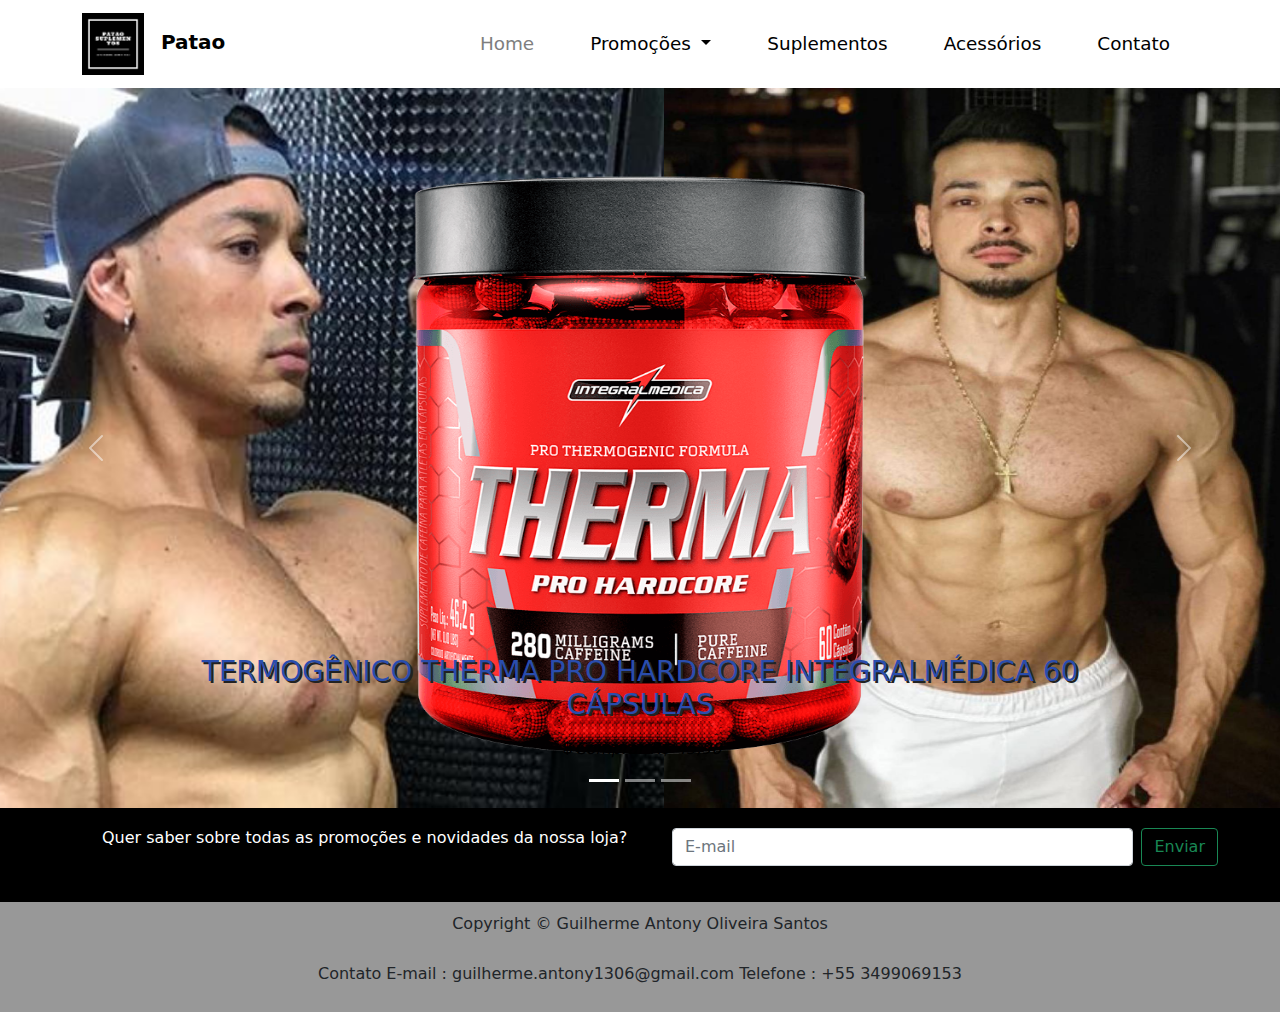
<file: projeto/index.html>
<html lang="pt-br">
    <head>
        <meta charset="UTF-8">
        <meta http-equiv="X-UA-Compatible" content="IE=edge">
        <meta name="viewport" content="width=device-width, initial-scale=1.0">
        <link rel="stylesheet" href="css/bootstrap.min.css"/>
        <link rel="stylesheet" href="css/estilo.css"/>
        <link rel="stylesheet" href="https://cdn.jsdelivr.net/npm/bootstrap-icons@1.4.1/font/bootstrap-icons.css"/>
        <link rel="icon" href="img/1.png"/>
        <title>Patao Suplementos</title>
    </head>
    <body>
        <header class="bg-menu"> 
            <div class="container">
                <nav class="navbar navbar-expand-lg navbar-light">
                    <a class="navbar-brand"  href="index.html">
                        <img src="img/1.png"/> Patao
                    </a>
                    <button class="navbar-toggler" type="button" data-bs-toggle="collapse" data-bs-target="#navbarSupportedContent" aria-controls="navbarSupportedContent" aria-expanded="false" aria-label="Toggle navigation">
                    <span class="navbar-toggler-icon"></span>
                    </button>
                    <div class="collapse navbar-collapse" id="navbarSupportedContent">
                        <ul class="navbar-nav me-auto mb-2 mb-lg-0">
                        <li class="nav-item">
                            <a class="nav-link active" aria-current="page" href="index.html ">Home</a>
                        </li>
                        <li class="nav-item dropdown">
                            <a class="nav-link dropdown-toggle" href="#" id="navbarDropdown" role="button" data-bs-toggle="dropdown" aria-expanded="false">
                              Promoções
                            </a>
                            <ul class="dropdown-menu" aria-labelledby="navbarDropdown">
                                <li>
                                    <a class="dropdown-item" href="#" >
                                        <img src="img/bcaa.png" alt="BCAA 3VS" > BCAA 3:1:1
                                    </a>
                                </li>
                                <li>
                                    <hr class="dropdown-divider">
                                </li>
                                <li>
                                    <a class="dropdown-item" href="#"> 
                                        <img src="img/cafeina.png" alt=""/> Cafeína  120 cápsulas    
                                    </a>
                                </li>
                                <li><hr class="dropdown-divider"></li>
                                <li>
                                    <a class="dropdown-item" href="">
                                        <img src="img/barra.png" alt=""/>Barra de Proteína                                       
                                    </a>
                                </li>
                              </ul>
                            </li>
                        <li class="nav-item">
                            <a class="nav-link" href="produtos.html">Suplementos</a>
                        </li>
                        <li class="nav-item">
                            <a class="nav-link" href="acessorios.html">Acessórios</a>
                        </li>
                        <li class="nav-item">
                            <a class="nav-link" href="contato.html">Contato</a>    
                        </li>
                        </ul>
                    </div>
                </nav>
            </div>
        </header> 
        <div id="carouselExampleControls" class="carousel slide" data-bs-ride="carousel">
            <div class="carousel-indicators">
                <button type="button" data-bs-target="#carouselExampleCaptions" data-bs-slide-to="0" class="active" aria-current="true" aria-label="Slide 1"></button>
                <button type="button" data-bs-target="#carouselExampleCaptions" data-bs-slide-to="1" aria-label="Slide 2"></button>
                <button type="button" data-bs-target="#carouselExampleCaptions" data-bs-slide-to="2" aria-label="Slide 3"></button>
            </div>
            <div class="carousel-inner">
                <div class="carousel-item active">
                    <img src="img/fftherma.png" class="d-block w-100" alt="Termogênico"/>
                    <div class="carousel-caption d-none d-md-block">
                        <h3 class="formata-slide">
                            Termogênico Therma Pro hardcore IntegralMédica 60 Cápsulas</h3>
                        <a href="produtos.html" class="btn btn-currency-dollar">
                            <i class="bi bi-currency-dollar">Comprar R$ 45,90</i>
                        </a>
                    </div>
                </div>
                <div class="carousel-item">
                    <img src="img/caikewhey.png " class="d-block w-100" alt="Whey Protein"/>
                    <div class="carousel-caption d-none d-md-block">
                        <h3 class="formata-slide">Nutri Whey Protein Integralmédica Baunilha 907g
                        </h3>
                        <a href="produtos.html" class="btn btn-currency-dollar">
                            <i class="bi bi-currency-dollar">Comprar R$ 89,90</i>
                        </a>
                    </div>
                </div>
                <div class="carousel-item">
                    <img src="img/carianicreatina.png" class="d-block w-100" alt="Creatina"/>
                    <div class="carousel-caption d-none d-md-block">
                        <h3 class="formata-slide">Creatina Integral Medica 150g</h3>
                        <a href="produtos.html" class="btn btn-currency-dollar">
                            <i class="bi bi-currency-dollar">Comprar R$ 19,90</i>
                        </a>
                    </div>
                </div>
            </div>
            <button class="carousel-control-prev" type="button" data-bs-target="#carouselExampleControls" data-bs-slide="prev">
                <span class="carousel-control-prev-icon" aria-hidden="true"></span>
                <span class="visually-hidden">Previous</span>
            </button>
            <button class="carousel-control-next" type="button" data-bs-target="#carouselExampleControls" data-bs-slide="next">
                <span class="carousel-control-next-icon" aria-hidden="true"></span>
                <span class="visually-hidden">Next</span>
            </button>
        </div>
        <section class="bloco01 formataBlocos">
            <div class="container">
                <div class="row">
                    <div class="col-md-6 col-xs-12">
                        <h3>Quer saber sobre todas as promoções e novidades da nossa loja?</h3>
                    </div>
                    <form class="d-flex col-md-6 col-xs-12">
                        <input class="form-control me-2" type="search" placeholder="E-mail" aria-label="Search">
                        <button class="btn btn-outline-success" type="submit">Enviar</button>
                      </form>
                </div>
            </div>
        </section> 
        <footer>
                <p>
                    Copyright &copy; Guilherme Antony Oliveira Santos 
                </p>
                <p>
                    Contato  
                    E-mail : guilherme.antony1306@gmail.com
                    Telefone : +55 3499069153
                </p>
        </footer>
        <script src="js/bootstrap.bundle.min.js"></script>
    </body>

</html>
</file>
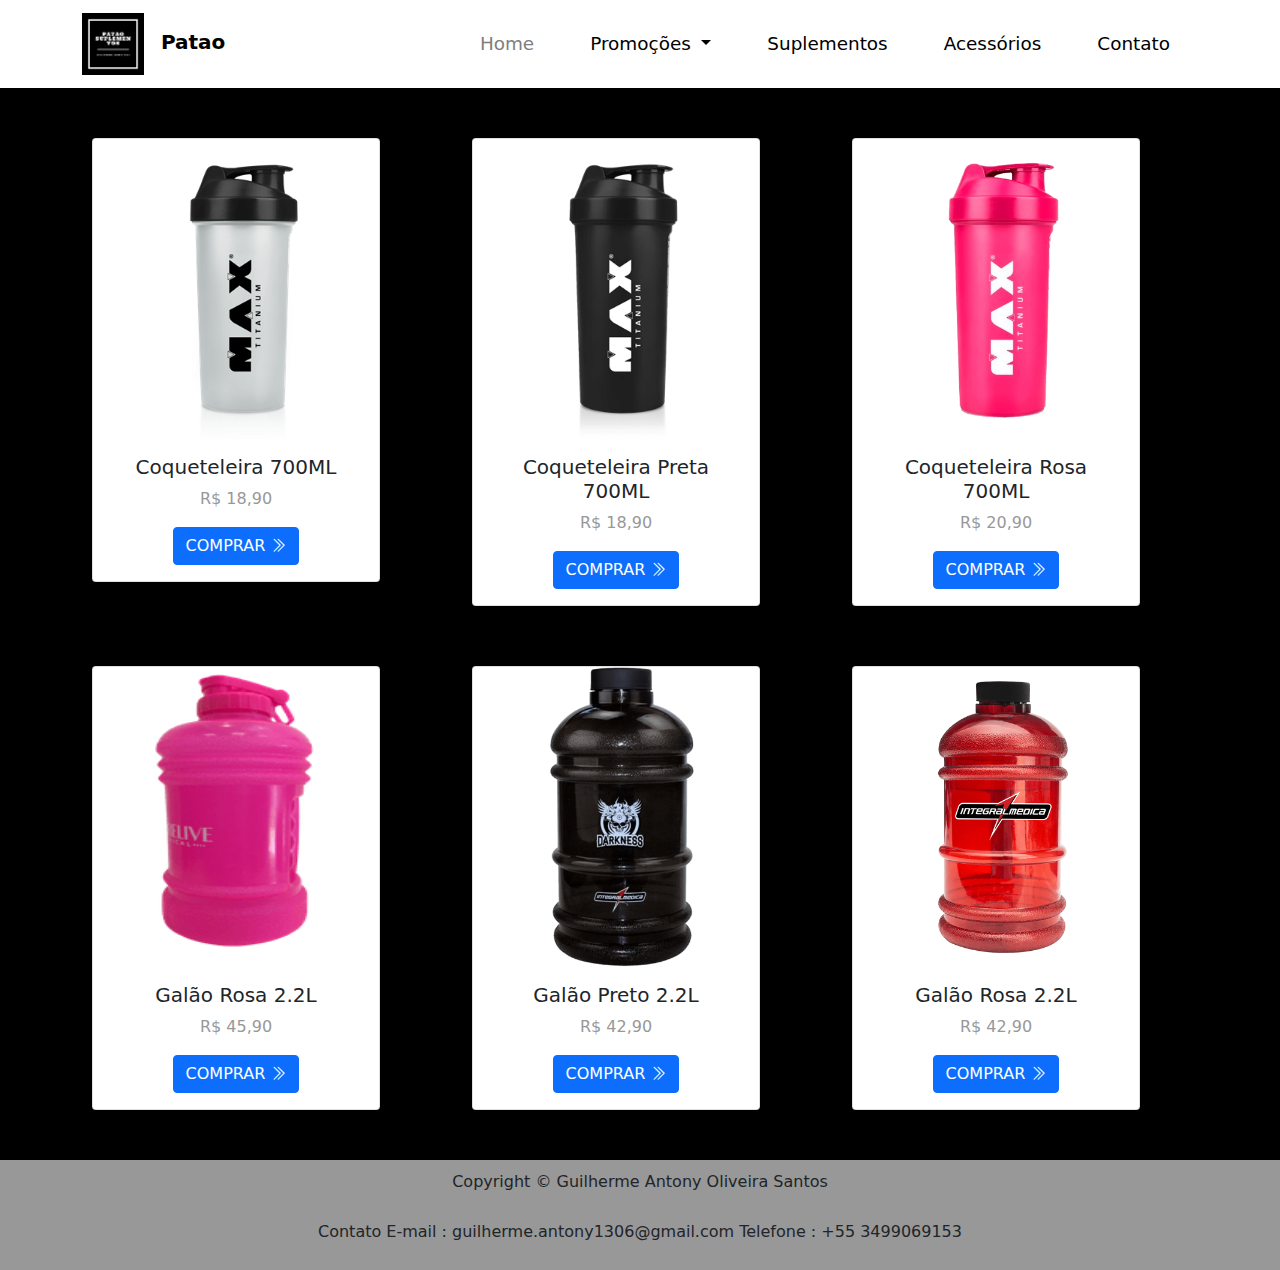
<file: projeto/acessorios.html>
<html lang="pt-br">
    <head>
        <meta charset="UTF-8">
        <meta http-equiv="X-UA-Compatible" content="IE=edge">
        <meta name="viewport" content="width=device-width, initial-scale=1.0">
        <link rel="stylesheet" href="css/bootstrap.min.css"/>
        <link rel="stylesheet" href="css/estilo.css"/>
        <link rel="stylesheet" href="https://cdn.jsdelivr.net/npm/bootstrap-icons@1.4.1/font/bootstrap-icons.css"/>
        <link rel="icon" href="img/1.png">
        <title>Patao Suplementos</title>
    </head>
    <body>
        <header class="bg-menu"> 
            <div class="container">
                <nav class="navbar navbar-expand-lg navbar-light">
                    <a class="navbar-brand"  href="index.html">
                        <img src="img/1.png"/> Patao
                    </a>
                    <button class="navbar-toggler" type="button" data-bs-toggle="collapse" data-bs-target="#navbarSupportedContent" aria-controls="navbarSupportedContent" aria-expanded="false" aria-label="Toggle navigation">
                        <span class="navbar-toggler-icon"></span>
                    </button>
                    <div class="collapse navbar-collapse" id="navbarSupportedContent">
                        <ul class="navbar-nav me-auto mb-2 mb-lg-0">
                        <li class="nav-item">
                            <a class="nav-link active" aria-current="page" href="index.html ">Home</a>
                        </li>
                        <li class="nav-item dropdown">
                            <a class="nav-link dropdown-toggle" href="#" id="navbarDropdown" role="button" data-bs-toggle="dropdown" aria-expanded="false">
                              Promoções
                            </a>
                            <ul class="dropdown-menu" aria-labelledby="navbarDropdown">
                                <li>
                                    <a class="dropdown-item" href="#" >
                                        <img src="img/bcaa.png" alt="BCAA 3VS" > BCAA 3:1:1
                                    </a>
                                </li>
                                <li>
                                    <hr class="dropdown-divider">
                                </li>
                                <li>
                                    <a class="dropdown-item" href="#"> 
                                        <img src="img/cafeina.png" alt=""> Cafeína  120 cápsulas    
                                    </a>
                                </li>
                                <li><hr class="dropdown-divider"></li>
                                <li>
                                    <a class="dropdown-item" href="">
                                        <img src="img/barra.png" alt="">Barra de Proteína                                       
                                    </a>
                                </li>
                              </ul>
                            </li>
                        <li class="nav-item">
                            <a class="nav-link" href="produtos.html">Suplementos</a>
                        </li>
                        <li class="nav-item">
                            <a class="nav-link" href="acessorios.html">Acessórios</a>
                        </li>
                        <li class="nav-item">
                            <a class="nav-link" href="contato.html">Contato</a>    
                        </li>
                        </ul>
                    </div>
                </nav>
            </div>
        </header>
        <section class="conteudo-destaque">
            <div class="container info-destaque">
                <div class="row">
                    <div class="col-md-4">
                        <div class="card" style="width: 18rem;">
                            <img src="img/coqueteleiratrans.png" class="card-img-top" alt="Creatina">
                            <div class="card-body">
                                <h5 class="card-title">Coqueteleira 700ML</h5>
                                <p class="card-text" style="color: #989898;"> R$ 18,90</p>
                                <button type="button" class="btn btn-primary">COMPRAR
                                    <i class="bi-chevron-double-right"></i>
                                </button>
                            </div>
                        </div>
                    </div>
                    <div class="col-md-4">
                        <div class="card" style="width: 18rem;">
                            <img src="img/coqueteleirapreta.png" class="card-img-top" alt="Creatina">
                            <div class="card-body">
                                <h5 class="card-title">Coqueteleira Preta 700ML</h5>
                                <p class="card-text" style="color: #989898;"> R$ 18,90</p>
                                <button type="button" class="btn btn-primary">COMPRAR
                                    <i class="bi-chevron-double-right"></i>
                                </button>
                            </div>
                        </div>
                    </div>
                    <div class="col-md-4">
                        <div class="card" style="width: 18rem;">
                            <img src="img/coqueteleirarosa.png" class="card-img-top" alt="Creatina">
                            <div class="card-body">
                                <h5 class="card-title">Coqueteleira Rosa 700ML</h5>
                                <p class="card-text" style="color: #989898;"> R$ 20,90</p>
                                <button type="button" class="btn btn-primary">COMPRAR
                                    <i class="bi-chevron-double-right"></i>
                                </button>
                            </div>
                        </div>
                    </div>
                </div>
            </div>
        </section>
        <section class="conteudo-destaque">
            <div class="container info-destaque">
                <div class="row">
                    <div class="col-md-4">
                        <div class="card" style="width: 18rem;">
                            <img src="img/galaorosa.png" class="card-img-top" alt="Galao rosa"/>
                            <div class="card-body">
                                <h5 class="card-title"> Galão Rosa 2.2L</h5>
                                <p class="card-text" style="color: #989898;"> R$ 45,90</p>
                                <button type="button" class="btn btn-primary">COMPRAR
                                    <i class="bi-chevron-double-right"></i>
                                </button>
                            </div>
                        </div>
                    </div>
                    <div class="col-md-4">
                        <div class="card" style="width: 18rem;">
                            <img src="img/galaopreto.png" class="card-img-top" alt="Galao preto"/>
                            <div class="card-body">
                                <h5 class="card-title"> Galão Preto 2.2L</h5>
                                <p class="card-text" style="color: #989898;"> R$ 42,90</p>
                                <button type="button" class="btn btn-primary">COMPRAR
                                    <i class="bi-chevron-double-right"></i>
                                </button>
                            </div>
                        </div>
                    </div>
                    <div class="col-md-4">
                        <div class="card" style="width: 18rem;">
                            <img src="img/galaovermelho.png" class="card-img-top" alt="Galao vermelho"/>
                            <div class="card-body">
                                <h5 class="card-title"> Galão Rosa 2.2L</h5>
                                <p class="card-text" style="color: #989898;"> R$ 42,90</p>
                                <button type="button" class="btn btn-primary">COMPRAR
                                    <i class="bi-chevron-double-right"></i>
                                </button>
                            </div>
                        </div>
                    </div>
                </div>
            </div>
        </section>
        <footer>
                <p>
                    Copyright &copy; Guilherme Antony Oliveira Santos 
                </p>
                <p>
                    Contato  
                    E-mail : guilherme.antony1306@gmail.com
                    Telefone : +55 3499069153
                </p>
        </footer>
        <script src="js/bootstrap.bundle.min.js"></script>
    </body>

</html>
</file>
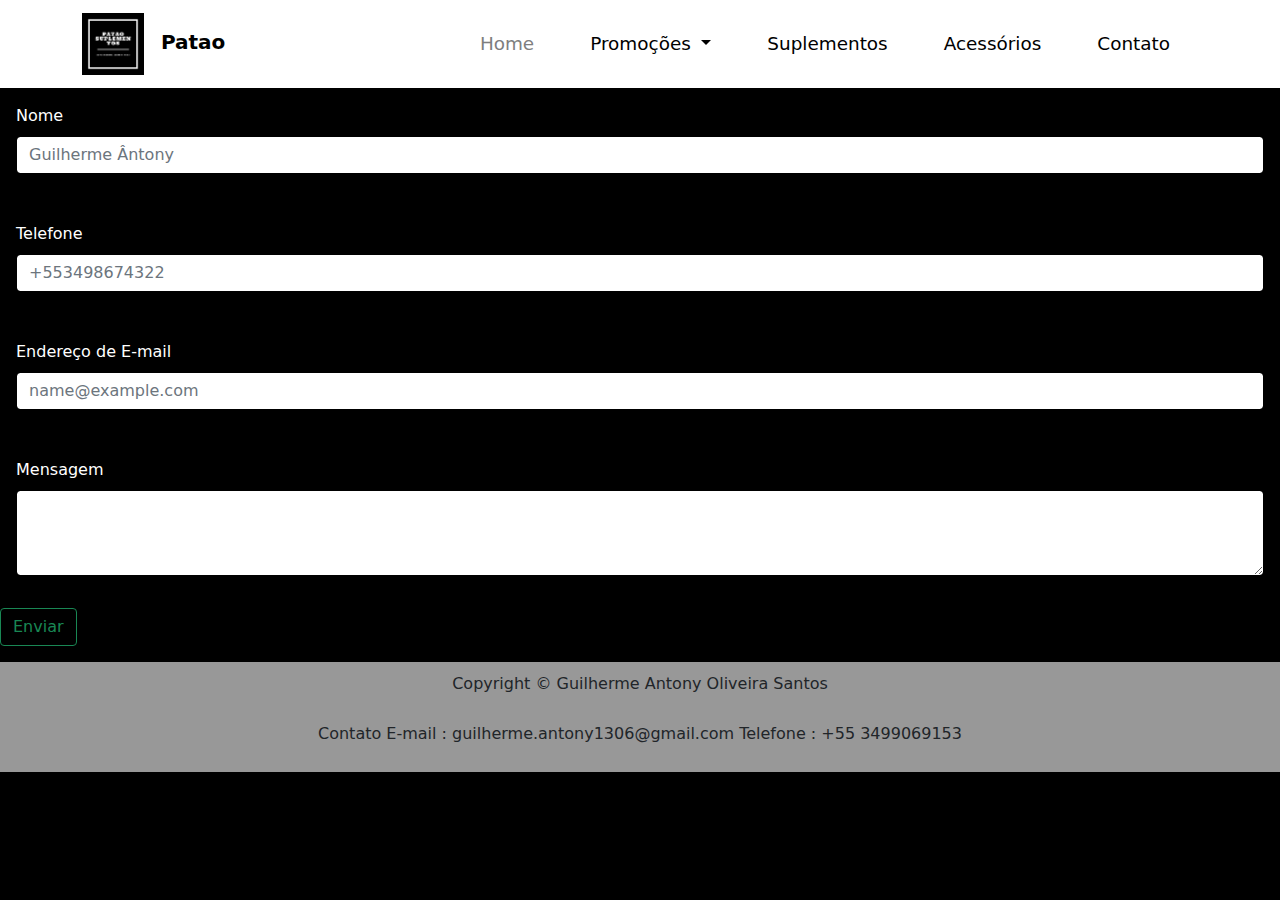
<file: projeto/contato.html>
<html lang="pt-br">
    <head>
        <meta charset="UTF-8">
        <meta http-equiv="X-UA-Compatible" content="IE=edge">
        <meta name="viewport" content="width=device-width, initial-scale=1.0">
        <link rel="stylesheet" href="css/bootstrap.min.css"/>
        <link rel="stylesheet" href="css/estilo.css"/>
        <link rel="stylesheet" href="https://cdn.jsdelivr.net/npm/bootstrap-icons@1.4.1/font/bootstrap-icons.css"/>
        <link rel="icon" href="img/1.png">
        <title>Patao Suplementos</title>
    </head>
    <body>
        <header class="bg-menu"> 
            <div class="container">
                <nav class="navbar navbar-expand-lg navbar-light">
                    <a class="navbar-brand"  href="index.html">
                        <img src="img/1.png"/> Patao
                    </a>
                    <button class="navbar-toggler" type="button" data-bs-toggle="collapse" data-bs-target="#navbarSupportedContent" aria-controls="navbarSupportedContent" aria-expanded="false" aria-label="Toggle navigation">
                    <span class="navbar-toggler-icon"></span>
                    </button>
                    <div class="collapse navbar-collapse" id="navbarSupportedContent">
                        <ul class="navbar-nav me-auto mb-2 mb-lg-0">
                        <li class="nav-item">
                            <a class="nav-link active" aria-current="page" href="index.html">Home</a>
                        </li>
                        <li class="nav-item dropdown">
                            <a class="nav-link dropdown-toggle" href="#" id="navbarDropdown" role="button" data-bs-toggle="dropdown" aria-expanded="false">
                              Promoções
                            </a>
                            <ul class="dropdown-menu" aria-labelledby="navbarDropdown">
                                <li>
                                    <a class="dropdown-item" href="#" >
                                        <img src="img/bcaa.png" alt="BCAA 3VS"/> BCAA 3:1:1
                                    </a>
                                </li>
                                <li>
                                    <hr class="dropdown-divider">
                                </li>
                                <li>
                                    <a class="dropdown-item" href="#"> 
                                        <img src="img/cafeina.png" alt="Cafeína"/> Cafeína  120 cápsulas    
                                    </a>
                                </li>
                                <li><hr class="dropdown-divider"></li>
                                <li>
                                    <a class="dropdown-item" href="">
                                        <img src="img/barra.png" alt="Barra"/>Barra de Proteína                                       
                                    </a>
                                </li>
                              </ul>
                            </li>
                        <li class="nav-item">
                            <a class="nav-link" href="produtos.html">Suplementos</a>
                        </li>
                        <li class="nav-item">
                            <a class="nav-link" href="acessorios.html">Acessórios</a>
                        </li>
                        <li class="nav-item">
                            <a class="nav-link" href="contato.html">Contato</a>    
                        </li>
                        </ul>
                    </div>
                </nav>
            </div>
        </header>
        <div class="mb-3">
            <label for="exampleFormControlInput1" class="form-label">Nome</label>
            <input type="name" class="form-control" id="exampleFormControlInput1" placeholder="Guilherme Ântony">
          </div>
          <div class="mb-3">
            <label for="exampleFormControlInput1" class="form-label">Telefone</label>
            <input type="phone" class="form-control" id="exampleFormControlInput1" placeholder="+553498674322">
          </div>
        <div class="mb-3">
            <label for="exampleFormControlInput1" class="form-label">Endereço de E-mail</label>
            <input type="email" class="form-control" id="exampleFormControlInput1" placeholder="name@example.com">
          </div>
        <div class="mb-3">
            <label for="exampleFormControlTextarea1" class="form-label">Mensagem</label>
            <textarea class="form-control" id="exampleFormControlTextarea1" rows="3"></textarea>
        </div>
        <form class="d-flex">
            <button class="btn btn-outline-success" type="submit">Enviar</button>
        </form>
        <footer>
                <p>
                    Copyright &copy; Guilherme Antony Oliveira Santos 
                </p>
                <p>
                    Contato  
                    E-mail : guilherme.antony1306@gmail.com
                    Telefone : +55 3499069153
                </p>
        </footer>
        <script src="js/bootstrap.bundle.min.js"></script>
    </body>
</html>
</file>
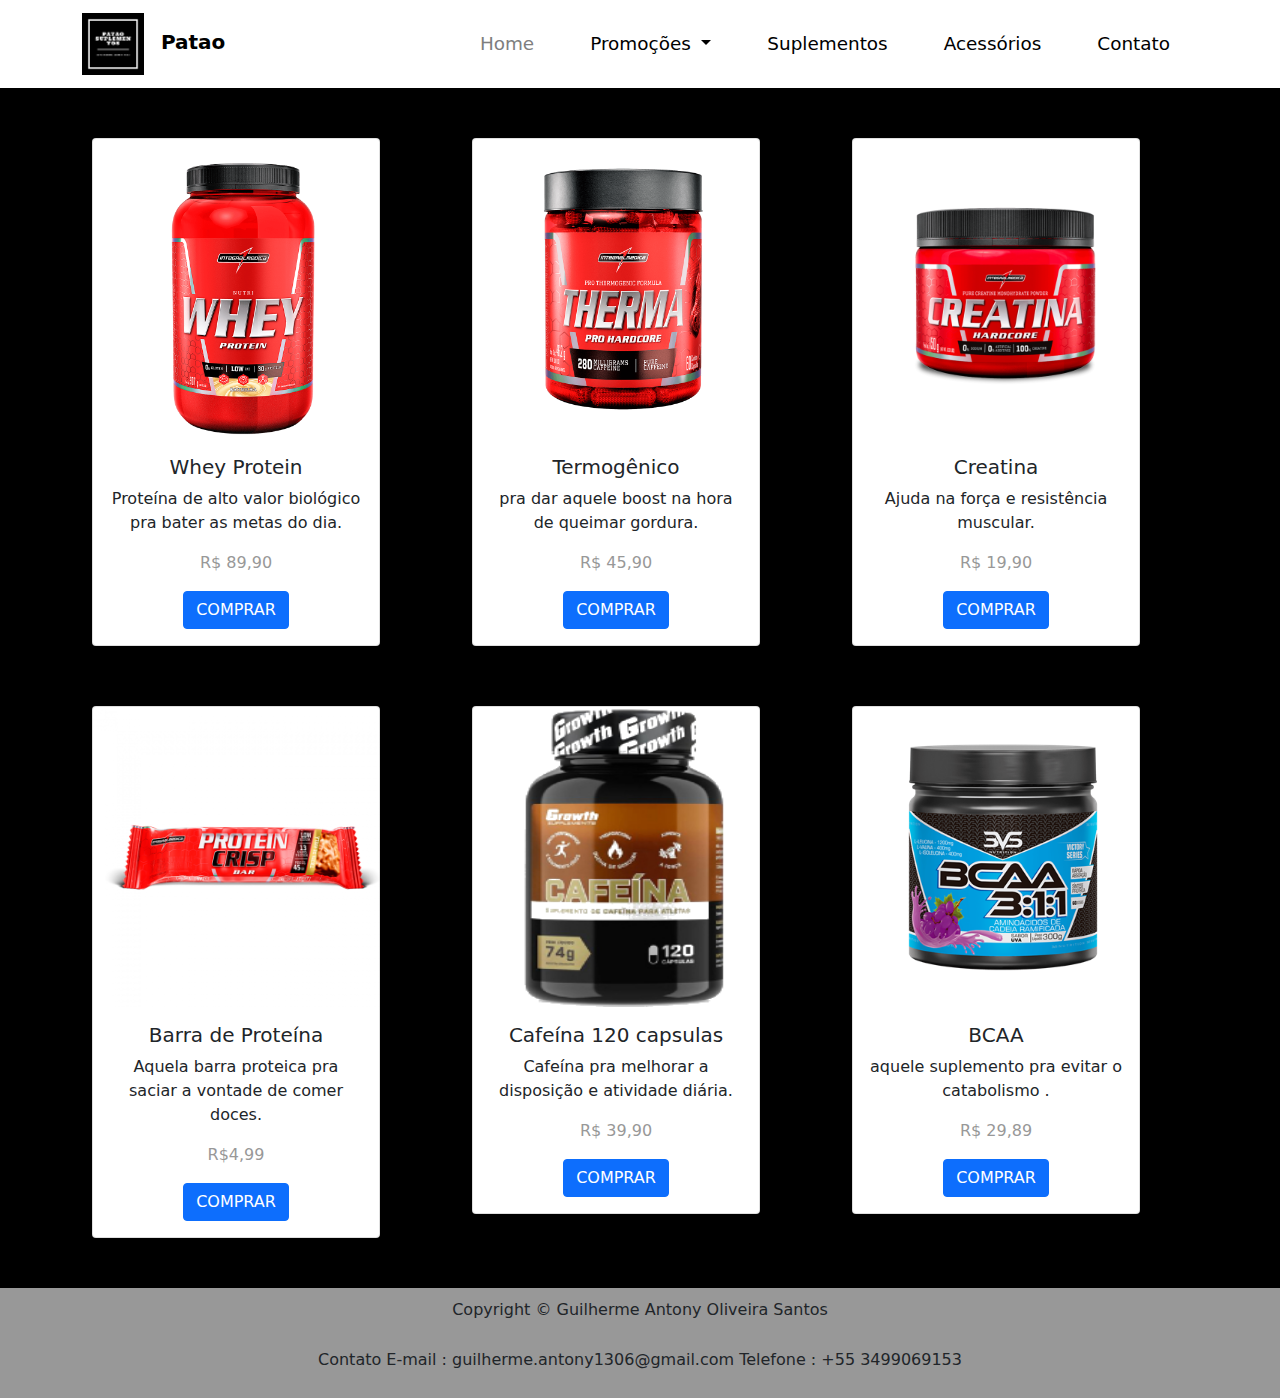
<file: projeto/produtos.html>
<html lang="pt-br">
    <head>
        <meta charset="UTF-8">
        <meta http-equiv="X-UA-Compatible" content="IE=edge">
        <meta name="viewport" content="width=device-width, initial-scale=1.0">
        <link rel="stylesheet" href="css/bootstrap.min.css"/>
        <link rel="stylesheet" href="css/estilo.css"/>
        <link rel="stylesheet" href="https://cdn.jsdelivr.net/npm/bootstrap-icons@1.4.1/font/bootstrap-icons.css"/>
        <link rel="icon" href="img/1.png">
        <title>Patao Suplementos</title>
    </head>
    <body>
        <header class="bg-menu"> 
            <div class="container">
                <nav class="navbar navbar-expand-lg navbar-light">
                    <a class="navbar-brand"  href="index.html">
                        <img src="img/1.png"/> Patao
                    </a>
                    <button class="navbar-toggler" type="button" data-bs-toggle="collapse" data-bs-target="#navbarSupportedContent" aria-controls="navbarSupportedContent" aria-expanded="false" aria-label="Toggle navigation">
                        <span class="navbar-toggler-icon"></span>
                    </button>
                    <div class="collapse navbar-collapse" id="navbarSupportedContent">
                        <ul class="navbar-nav me-auto mb-2 mb-lg-0">
                        <li class="nav-item">
                            <a class="nav-link active" aria-current="page" href="index.html">Home</a>
                        <li class="nav-item dropdown">
                            <a class="nav-link dropdown-toggle" href="#" id="navbarDropdown" role="button" data-bs-toggle="dropdown" aria-expanded="false">
                              Promoções
                            </a>
                            <ul class="dropdown-menu" aria-labelledby="navbarDropdown">
                                <li>
                                    <a class="dropdown-item" href="#" >
                                        <img src="img/bcaa.png" alt="BCAA 3VS" /> BCAA 3:1:1
                                    </a>
                                </li>
                                <li>
                                    <hr class="dropdown-divider">
                                </li>
                                <li>
                                    <a class="dropdown-item" href="#"> 
                                        <img src="img/cafeina.png" alt="Cafeína"/> Cafeína  120 cápsulas    
                                    </a>
                                </li>
                                <li>
                                    <hr class="dropdown-divider">
                                </li>
                                <li>
                                    <a class="dropdown-item" href="">
                                        <img src="img/barra.png" alt="Barra"/>Barra de Proteína                                       
                                    </a>
                                </li>
                              </ul>
                            </li>
                        <li class="nav-item">
                            <a class="nav-link" href="produtos.html">Suplementos</a>
                        </li>
                        <li class="nav-item">
                            <a class="nav-link" href="acessorios.html">Acessórios</a>
                        </li>
                        <li class="nav-item">
                            <a class="nav-link" href="contato.html">Contato</a>    
                        </li>
                        </ul>
                    </div>
                </nav>
            </div>
        </header>
        <section class="conteudo-destaque">
            <div class="container info-destaque">
                <div class="row">
                    <div class="col-md-4">
                        <div class="card" style="width: 18rem;">
                            <img src="img/whey.png" class="card-img-top" alt="Whey"/>
                            <div class="card-body">
                                <h5 class="card-title">Whey Protein</h5>
                                <p class="card-text"> Proteína de alto valor biológico pra bater as metas do dia.</p>
                                <p class="card-text" style="color: #989898;"> R$ 89,90</p>
                                <button type="button" class="btn btn-primary">COMPRAR
                                </button>
                            </div>
                        </div>
                    </div>
                    <div class="col-md-4">
                        <div class="card" style="width: 18rem;">
                            <img src="img/terma.png" class="card-img-top" alt="Terma"/>
                            <div class="card-body">
                                <h5 class="card-title">Termogênico</h5>
                                <p class="card-text"> pra dar aquele boost na hora de queimar gordura. </p>
                                <p class="card-text" style="color: #989898;"> R$ 45,90</p>
                                <button type="button" class="btn btn-primary">COMPRAR
                                </button>
                            </div>
                        </div>
                    </div>
                    <div class="col-md-4">
                        <div class="card" style="width: 18rem;">
                            <img src="img/creatina.png" class="card-img-top" alt="Creatina"/>
                            <div class="card-body">
                                <h5 class="card-title">Creatina</h5>
                                <p class="card-text"> Ajuda na força e resistência muscular. </p>
                                <p class="card-text" style="color: #989898;"> R$ 19,90</p>
                                <button type="button" class="btn btn-primary">COMPRAR
                                </button>
                            </div>
                        </div>
                    </div>
                </div>
            </div>
        </section>
        <section class="conteudo-destaque">
            <div class="container info-destaque">
                <div class="row">
                    <div class="col-md-4">
                        <div class="card" style="width: 18rem;">
                            <img src="img/barra.png" class="card-img-top" alt="barra"/>
                            <div class="card-body">
                                <h5 class="card-title"> Barra de Proteína</h5>
                                <p class="card-text"> Aquela barra proteica pra saciar a vontade de comer doces.</p>
                                <p class="card-text" style="color: #989898;"> R$4,99</p>
                                <button type="button" class="btn btn-primary">COMPRAR
                                </button>
                            </div>
                        </div>
                    </div>
                    <div class="col-md-4">
                        <div class="card" style="width: 18rem;">
                            <img src="img/cafeina.png" class="card-img-top" alt="barra"/>
                            <div class="card-body">
                                <h5 class="card-title"> Cafeína 120 capsulas</h5>
                                <p class="card-text"> Cafeína pra melhorar a disposição e atividade diária.</p>
                                <p class="card-text" style="color: #989898;"> R$ 39,90</p>
                                <button type="button" class="btn btn-primary">COMPRAR
                                </button>
                            </div>
                        </div>
                    </div>
                    <div class="col-md-4">
                        <div class="card" style="width: 18rem;">
                            <img src="img/bcaa.png" class="card-img-top" alt="barra"/>
                            <div class="card-body">
                                <h5 class="card-title"> BCAA</h5>
                                <p class="card-text"> aquele suplemento pra evitar o catabolismo .</p>
                                <p class="card-text" style="color: #989898;"> R$ 29,89</p>
                                <button type="button" class="btn btn-primary">COMPRAR
                                </button>
                            </div>
                        </div>
                    </div>
                </div>
            </div>
        </section>
            <footer>
                    <p>
                        Copyright &copy; Guilherme Antony Oliveira Santos 
                    </p>
                    <p>
                        Contato  
                        E-mail : guilherme.antony1306@gmail.com
                        Telefone : +55 3499069153
                    </p>
            </footer>
        <script src="js/bootstrap.bundle.min.js"></script>
    </body>
</html>
</file>
<file: projeto/css/estilo.css>
body {
    background: #000 ;
}
.formataBlocos{
    padding:20px 0px 20px 40px;
}
.bloco01{
    background-color: #000;
    color: #FFF;
}
.bloco01 h3{
    font-size: 1em;
    font-weight: 400;
}
.bloco02{
    background-color: #7e2699;
}
.bloco03{
    background-color: #2a4dad;
}
.bg-menu {
    background-color: #FFF;
}
.navbar-light .navbar-brand{
    color: #000;
    font-weight: 600;
}
.navbar-light .navbar-brand:hover{
    color: #989898;
}
.navbar-light .navbar-nav .nav-link{
    color: #000;
    font-size: 1.15em;
}
.navbar-light .navbar-nav .nav-link:hover{
    color: #989898;
}
.navbar-brand img{
    margin-right: 10px;
}
.navbar-nav li{
    padding: 0px 20px;
}
.navbar-brand{
    margin-right: 60px;
}
.navbar-light .navbar-nav .nav-link.active, .navbar-light .navbar-nav .show>.nav-link{
    color: #7e7e7e;
}
.navbar-light .navbar-nav .nav-item:hover{
   background-color: #000;
}
.carousel-item img{
    width: 80%
}
.formata-slide {
    color: #2a4dad;
    text-transform: uppercase;
    text-shadow: 2px 2px #222;
}
.btn-currency-dollar:hover{
    background-color: #50c041;
}
.carousel-control-prev .visually-hidden , .carousel-control-next .visually-hidden  { 
    color: #000;
}
.navbar-brand img{
    width: 20%;
    font-weight: 20%;
}
.dropdown-menu{
    background-color: #000;
}
.dropdown-menu .dropdown-item {
    background-color: #000;
    color: #FFF;
}
.dropdown-menu .dropdown-item img{
    padding: 10px;
    height: 80px;
}
.carousel-item .carousel-caption .btn i{
    color: #000;
}
.carousel-item img{
    height: 80%;
}
.mb-3{
    padding: 1em;
}
.mb-3 .form-control{
    border: #000 solid 1px;
}
.form-label{
    color: #FFF;
}
.conteudo-destaque{
    margin: 40px 0 40px 0;
}
.card{
    margin: 10px;
}
.card-img-top{
    width: 300px;
    height: 300px;
}
.card-body{
    text-align: center;
}
footer {
    background-color: #989898;
    margin: auto;
    height: 110px;
}
footer p {
    text-align: center;
    padding-top: 10px;
}
</file>
